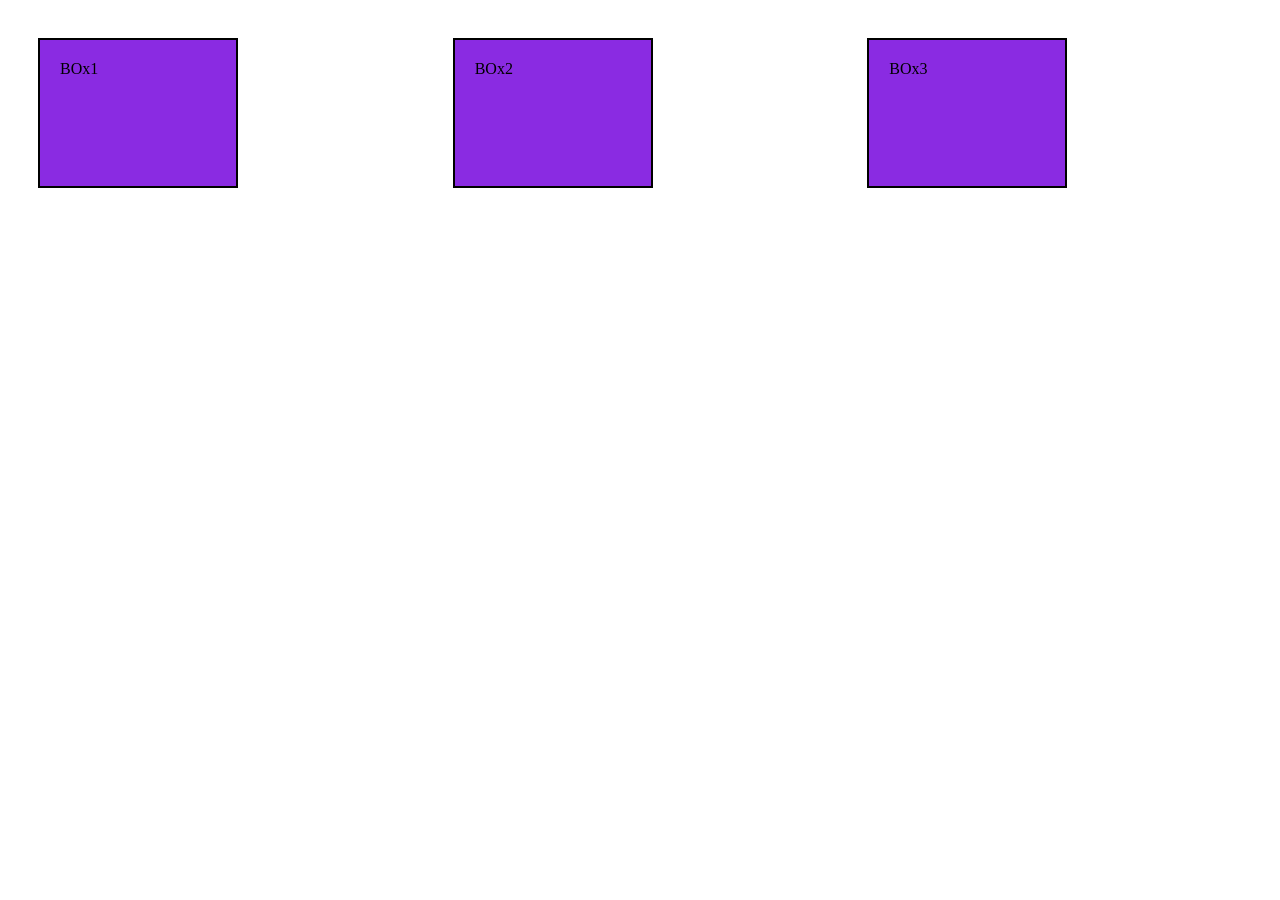
<file: index.html>
<!DOCTYPE html>
<html>
    <head>
        <title>BOX</title>
        <link rel="stylesheet" href="style.css">
    </head>
    <body>
        <div class="flex">
<div class="container">
            <div class="box">BOx1</div>
                        <div class="box">BOx2</div>
            <div class="box">BOx3</div>
    </div>

            
        </div>
    </body>
</html>
</file>
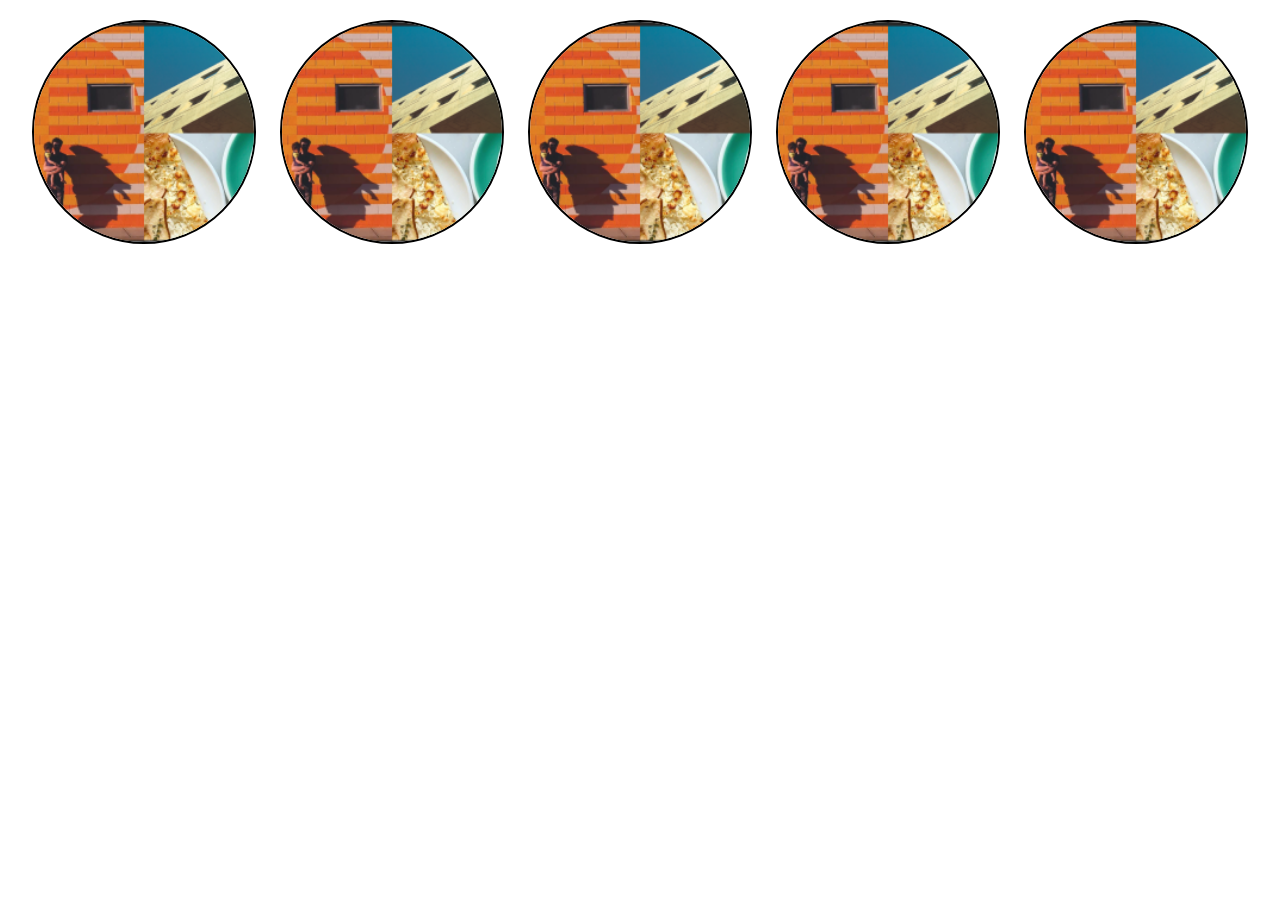
<file: Picto.html>
<!DOCTYPE html>
<html lang="en">
<head>
    <meta charset="UTF-8">
    <meta name="viewport" content="width=device-width, initial-scale=1.0">
    <title>Flexbox Example</title>
    <style>
        .container{
            margin-top: 20px;
            display: flex;
            flex-wrap: wrap
             gap 20px;
           justify-content :space-evenly;
        }
        .circle{
            width: 220px;
            height: 220px;
            border: 2px solid black;
           border-radius: 50%;
           overflow: hidden;
        }
.circle img{
    width: 100%;
height: 100%;
object-fit: cover;
}
    </style>
</head>
<body>
    <div class="container">
        <div class="circle">
            <img src="img2.png" alt="">
        </div>
        <div class="circle">
            <img src="img2.png" alt="">
        </div>
        <div class="circle">
            <img src="img2.png" alt="">
        </div>
        <div class="circle">
            <img src="img2.png" alt="">
        </div>
        <div class="circle">
            <img src="img2.png" alt="">
        </div>

        </div>

</body>
</html>
</file>
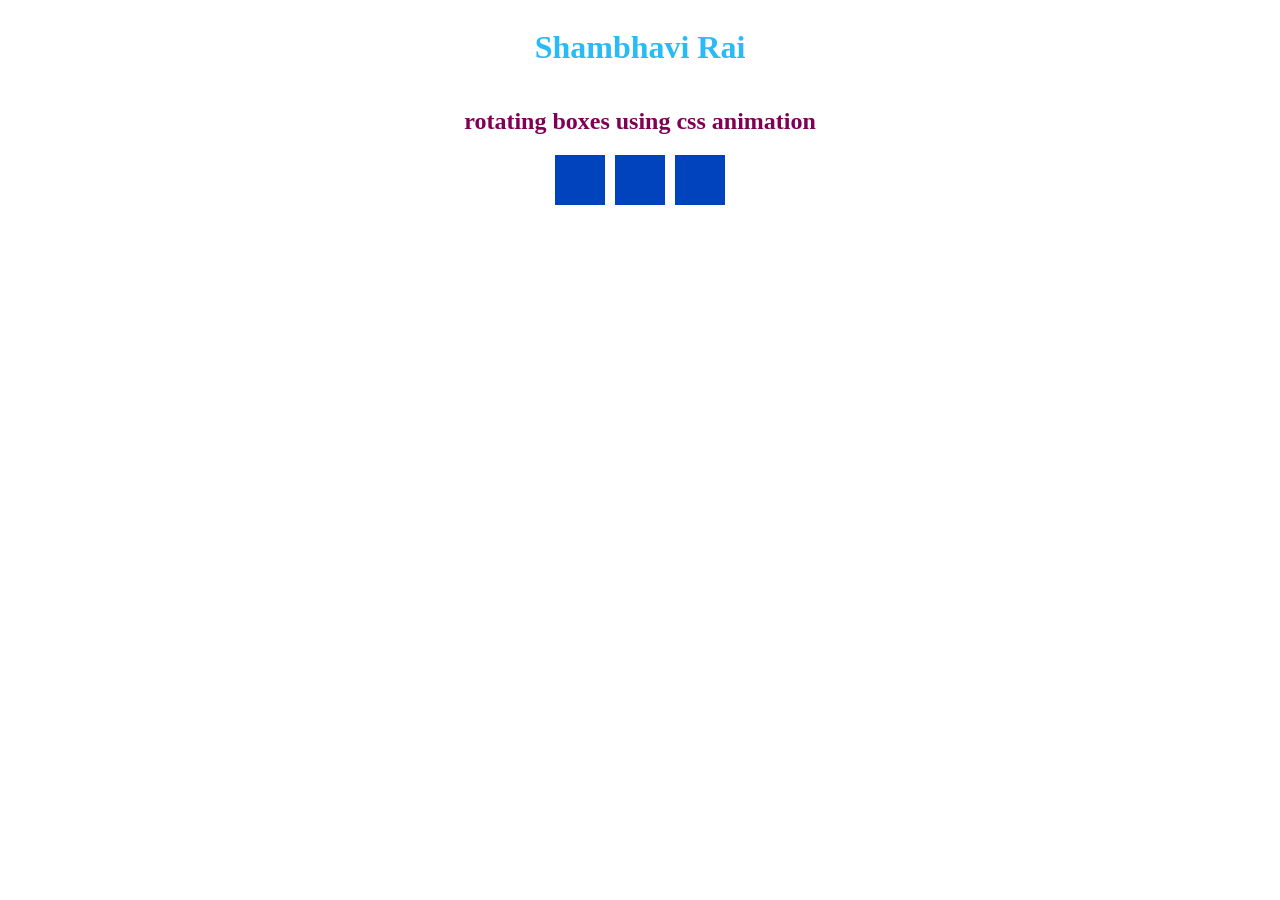
<file: RotateBox.html>
<!DOCTYPE html>
<html>

<head>
    <style>
        body {
            display: grid;
            place-items: center;
        }

        .loader {
            display: flex;
            gap: 0.6rem;
        }

        .box {
            width: 50px;
            height: 50px;
            background: #0043bc;
            animation: rotate 3s infinite;
        }

        .box:nth-child(2) {
            animation-delay: 0.25s;
        }

        .box:nth-child(3) {
            animation-delay: 0.5s;
        }

        @keyframes rotate {
            50% {
                transform: rotate(180deg);
                background: rgb(0, 112, 255);
                background: linear-gradient(90deg,
                        rgba(0, 112, 255, 1) 45%,
                        rgba(0, 67, 188, 1) 100%);
            }
        }
    </style>
</head>

<body>
    <h1 style="color:rgb(41, 187, 245)">
        Shambhavi Rai

    </h1>
    <h2 style="color:rgb(128, 0, 85)">
        rotating boxes using css animation
    </h2>
    <div class="loader">
        <div class="box"></div>
        <div class="box"></div>
        <div class="box"></div>
    </div>
</body>

</html>
</file>
<file: style.css>
.container{
            display: grid;
            grid-template-columns: repeat(3,1fr);
            gap:20px;
            padding: 20px;
        }
        .box{
            height: 150px;
            width: 200px;
            border:2px solid black;
            background-color: blueviolet;

            padding: 20px;
            margin: 10px;
            box-sizing: border-box;
        }
</file>
